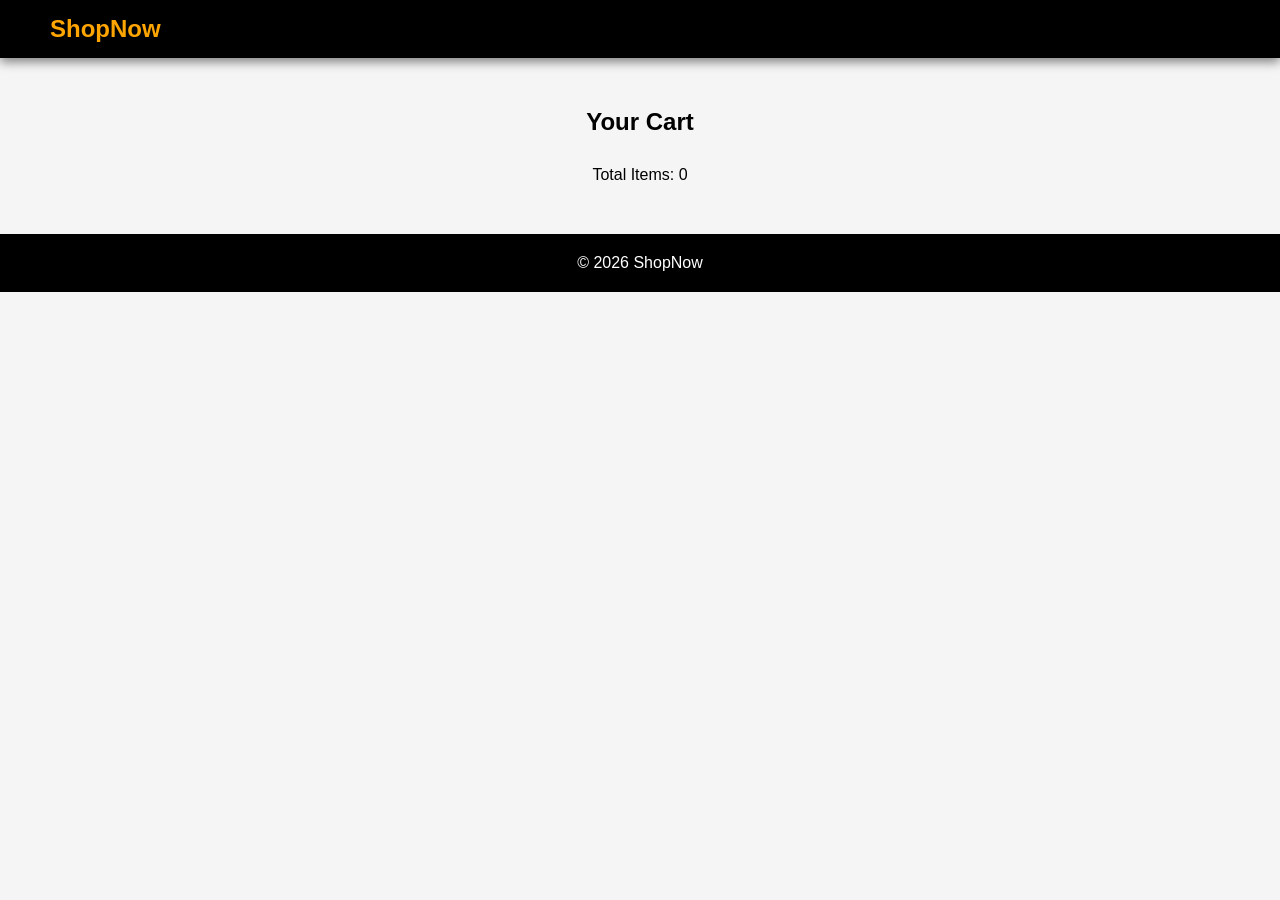
<file: Project/cart.html>
<!DOCTYPE html>
<html>
<head>
  <title>Cart</title>
  <link rel="stylesheet" href="style.css">
</head>
<body>

<nav>
  <div class="logo">ShopNow</div>
</nav>

<h2 style="text-align:center;margin-top:50px;">Your Cart</h2>

<div style="text-align:center;margin:30px;">
  <p>Total Items: <span id="cartCount">0</span></p>
</div>

<footer>© 2026 ShopNow</footer>

<script src="script.js"></script>
</body>
</html>
</file>
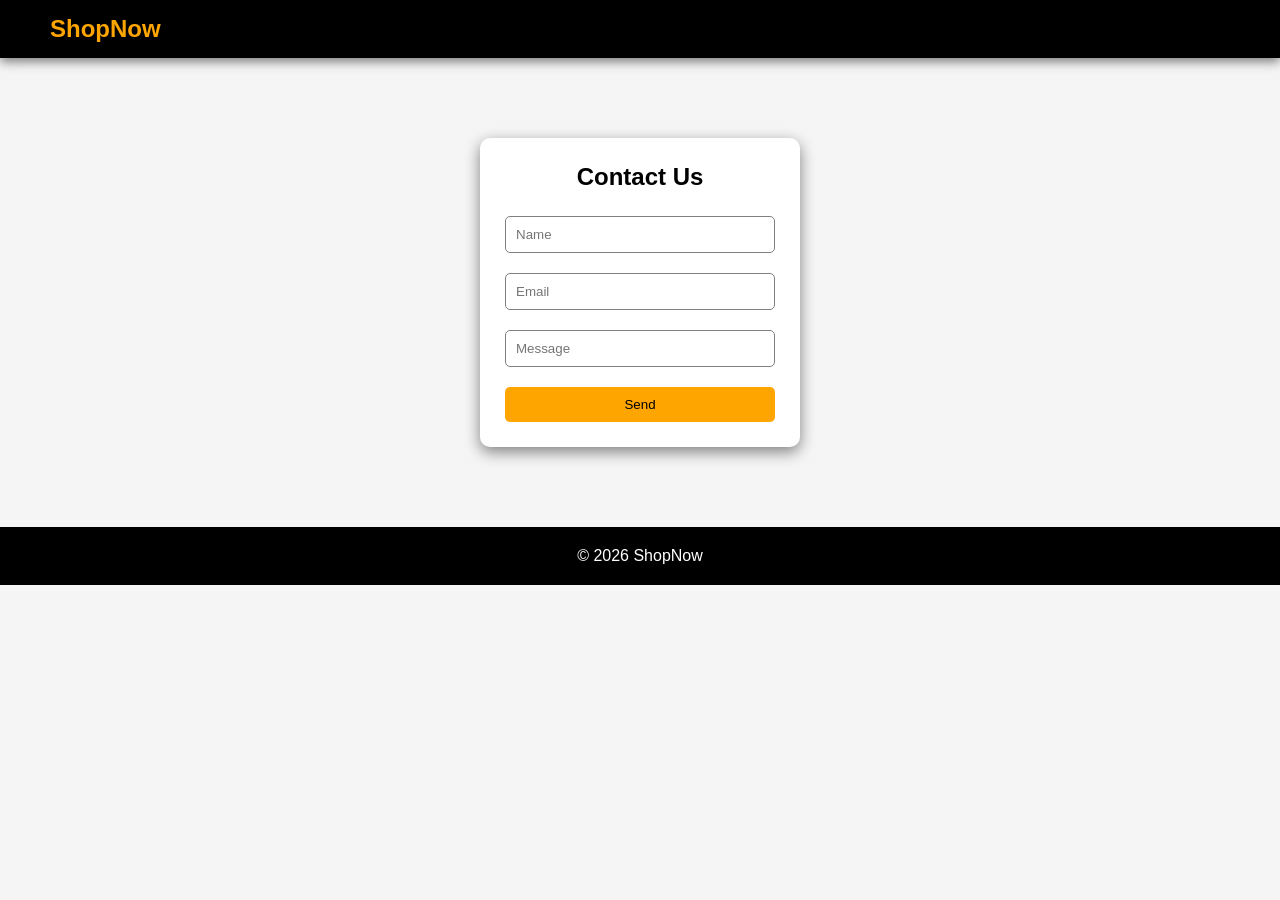
<file: Project/contact.html>
<!DOCTYPE html>
<html>
<head>
  <title>Contact</title>
  <link rel="stylesheet" href="style.css">
</head>
<body>

<nav>
  <div class="logo">ShopNow</div>
</nav>

<div class="form">
  <h2>Contact Us</h2>
  <input type="text" placeholder="Name">
  <input type="email" placeholder="Email">
  <input type="text" placeholder="Message">
  <button>Send</button>
</div>

<footer>© 2026 ShopNow</footer>

</body>
</html>
</file>
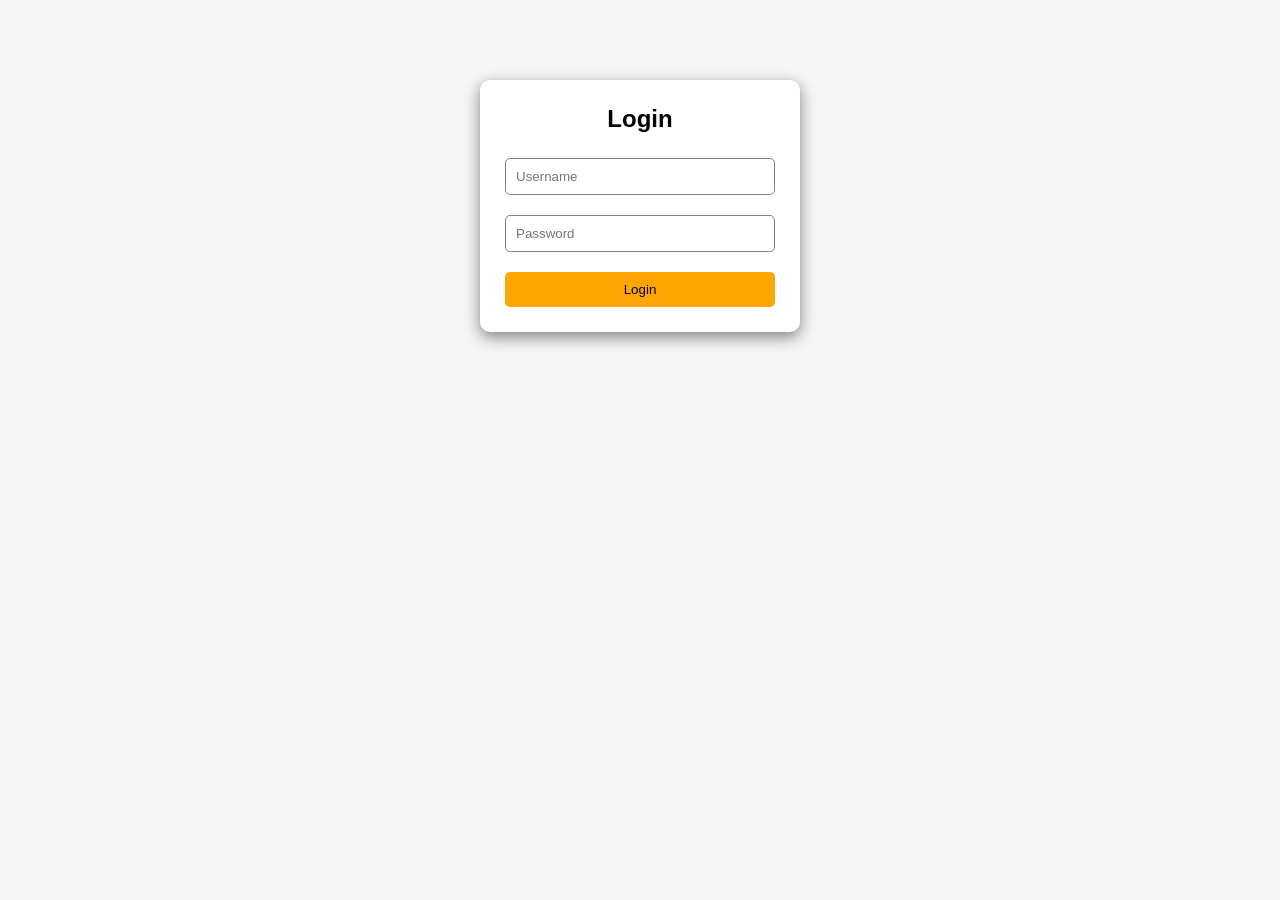
<file: Project/login.html>
<!DOCTYPE html>
<html>
<head>
  <title>Login</title>
  <link rel="stylesheet" href="style.css">
</head>
<body>

<div class="form">
  <h2>Login</h2>
  <input type="text" placeholder="Username">
  <input type="password" placeholder="Password">
  <button>Login</button>
</div>

</body>
</html>
</file>
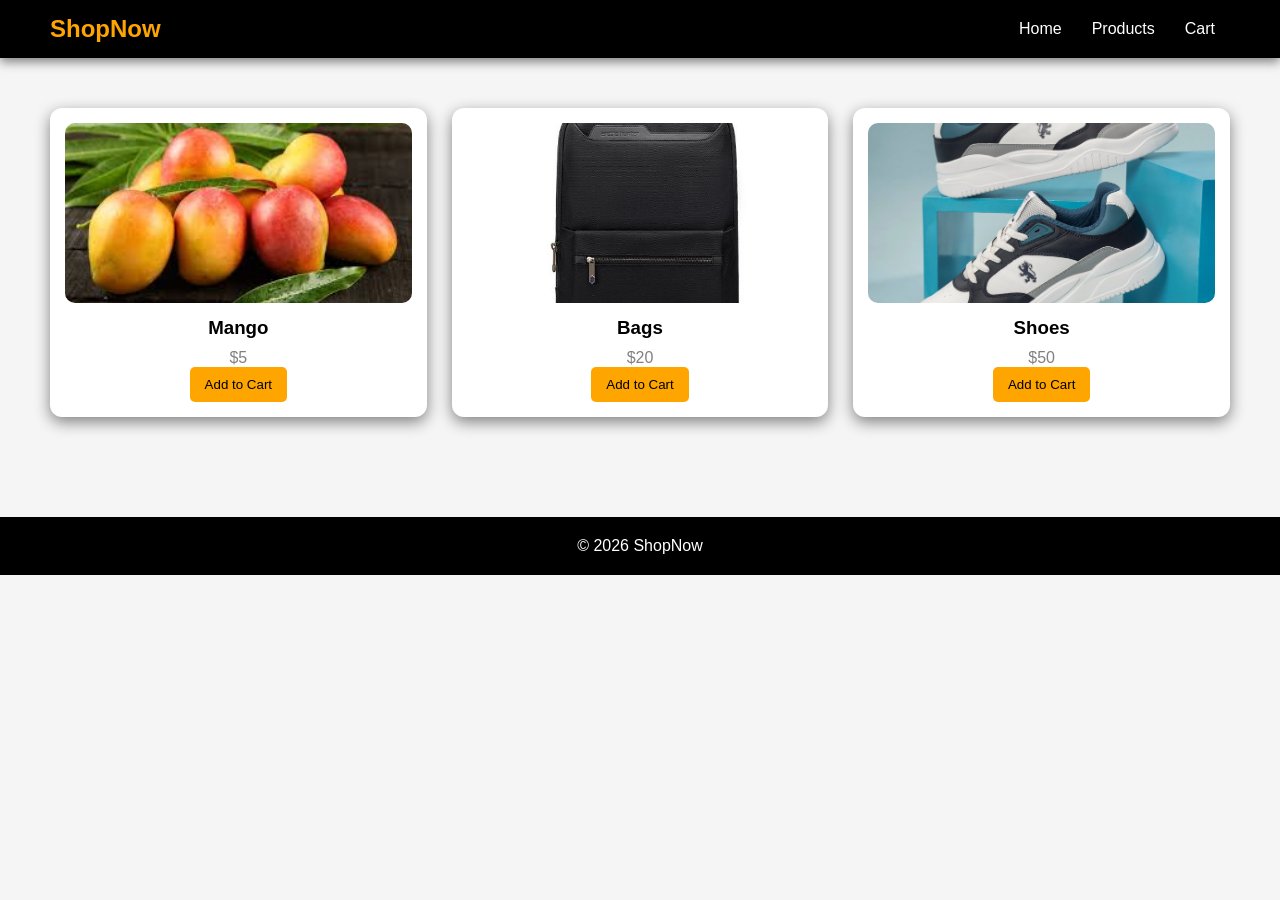
<file: Project/products.html>
<!DOCTYPE html>
<html>
<head>
  <title>Products</title>
  <link rel="stylesheet" href="style.css">
</head>
<body>

<nav>
  <div class="logo">ShopNow</div>
  <ul>
    <li><a href="index.html">Home</a></li>
    <li><a href="products.html">Products</a></li>
    <li><a href="cart.html">Cart</a></li>
  </ul>
</nav>

<div class="products">

  <div class="card">
    <img src="Images/images.jpg">
    <h3>Mango</h3>
    <p>$5</p>
    <button onclick="addToCart()">Add to Cart</button>
  </div>

  <div class="card">
    <img src="Images/Bags.jpeg">
    <h3>Bags</h3>
    <p>$20</p>
    <button onclick="addToCart()">Add to Cart</button>
  </div>

  <div class="card">
    <img src="Images/RSL0536_1_3114676c-7f12-48b1-afc5-393e31e84777.webp">
    <h3>Shoes</h3>
    <p>$50</p>
    <button onclick="addToCart()">Add to Cart</button>
  </div>

</div>

<footer>© 2026 ShopNow</footer>

<script src="script.js"></script>
</body>
</html>
</file>
<file: Project/style.css>
*{
  margin:0;
  padding:0;
  box-sizing:border-box;
  font-family: Arial, sans-serif;
}

/* BODY */
body{
  background: whitesmoke;
  color: black;
}

/* NAVBAR */
nav{
  display:flex;
  justify-content:space-between;
  align-items:center;
  padding:15px 50px;
  background:black;
  color:white;
  box-shadow: 0 4px 10px gray;
}

nav ul{
  display:flex;
  list-style:none;
}

nav ul li{
  margin:0 15px;
}

nav ul li a{
  color:white;
  text-decoration:none;
  transition:0.3s;
}

nav ul li a:hover{
  color: orange;
}

.logo{
  font-size:24px;
  font-weight:bold;
  color: orange;
}

/* HERO SECTION */
.hero{
  height:75vh;
  background: darkgray;
  display:flex;
  flex-direction:column;
  justify-content:center;
  align-items:center;
  text-align:center;
  color:white;
  padding:20px;
}

.hero h1{
  font-size:50px;
  color:white;
}

.hero p{
  font-size:18px;
  margin-top:10px;
}

.hero button{
  padding:12px 25px;
  margin-top:20px;
  border:none;
  background: orange;
  color:black;
  font-size:16px;
  cursor:pointer;
  border-radius:5px;
  transition:0.3s;
}

.hero button:hover{
  background: white;
  color:black;
}

/* PRODUCTS SECTION */
.products{
  padding:50px;
  display:grid;
  grid-template-columns:repeat(auto-fit, minmax(220px,1fr));
  gap:25px;
}

/* PRODUCT CARD */
.card{
  background:white;
  padding:15px;
  border-radius:12px;
  text-align:center;
  box-shadow:0 5px 15px gray;
  transition:0.3s;
}

.card:hover{
  transform:translateY(-8px);
  box-shadow:0 10px 20px gray;
}

.card img{
  width:100%;
  height:180px;
  object-fit:cover;
  border-radius:10px;
}

.card h3{
  margin:10px 0;
  color:black;
}

.card p{
  color: gray;
}

/* BUTTON */
button{
  padding:10px 15px;
  border:none;
  background: orange;
  color:black;
  cursor:pointer;
  border-radius:5px;
  transition:0.3s;
}

button:hover{
  background:black;
  color:white;
}

/* FOOTER */
footer{
  text-align:center;
  padding:20px;
  background:black;
  color:white;
  margin-top:50px;
}

/* FORM DESIGN */
.form{
  width:320px;
  margin:80px auto;
  background:white;
  padding:25px;
  border-radius:10px;
  box-shadow:0 5px 15px gray;
}

.form h2{
  text-align:center;
  margin-bottom:15px;
  color:black;
}

.form input{
  width:100%;
  padding:10px;
  margin:10px 0;
  border:1px solid gray;
  border-radius:5px;
}

.form button{
  width:100%;
  margin-top:10px;
}

/* RESPONSIVE */
@media (max-width:768px){
  nav{
    flex-direction:column;
    text-align:center;
  }

  nav ul{
    flex-direction:column;
    margin-top:10px;
  }

  .hero h1{
    font-size:32px;
  }
}
</file>
